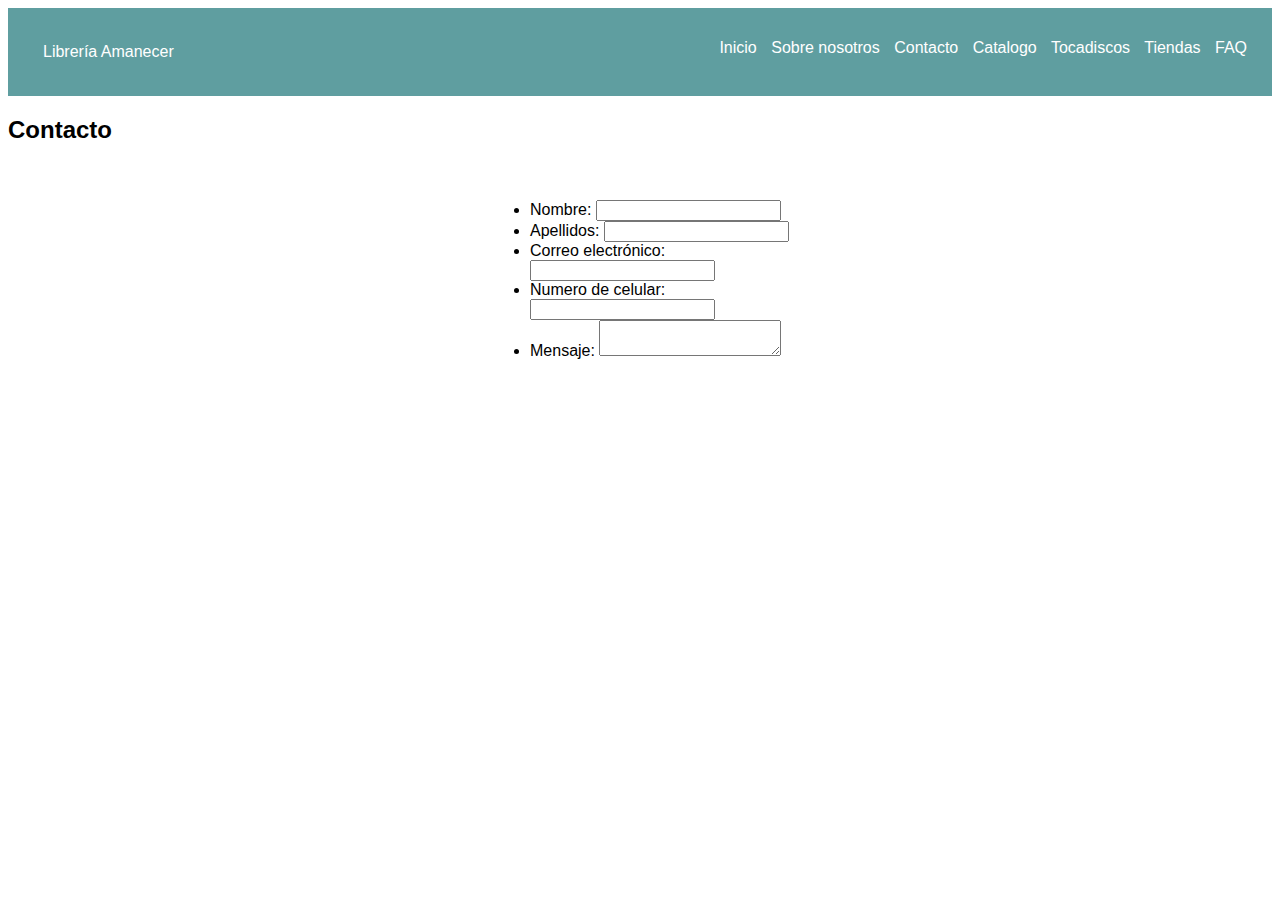
<file: src/main/resources/static/contacto.html>
<html>
    <head>
        <title>Librería Amanecer</title>
        <meta charset="UTF-8">
        <meta name="viewport" content="width=device-width, initial-scale=1.0">
        <link href="css/estilos.css" rel="stylesheet" type="text/css"/>
    </head>
    <body>
        <header class="header">
            <nav class="nav">
                <a href="index.html" class="logo">Librería Amanecer</a>
                <ul class="nav-menu">
                    <a href="index.html" class="nav-link">Inicio</a>
                    <a href="Nosotros.html" class="nav-link">Sobre nosotros</a>
                    <a href="contacto.html" class="nav-link">Contacto</a>
                    <a href="catalogo.html" class="nav-link">Catalogo</a>
                    <a href="tocadiscos.html" class="nav-link">Tocadiscos</a>
                    <a href="tiendas.html" class="nav-link">Tiendas</a>
                    <a href="faq.html" class="nav-link">FAQ</a>
                </ul>
            </nav>
        </header>

        <section>
            <h2>Contacto</h2>
            <form action="/my-handling-form-page" method="post">
                <ul>
                    <li>
                        <label for="name">Nombre:</label>
                        <input type="text" id="name" name="user_name" />
                    </li>
                    <li>
                        <label for="name">Apellidos: </label>
                        <input type="text" id="apellidos" name="apellidos" />
                    </li>
                    <li>
                        <label for="mail">Correo electrónico:</label>
                        <input type="email" id="mail" name="user_mail" />
                    </li>
                    <li>
                        <label for="name">Numero de celular: </label>
                        <input type="text" id="numero" name="num_celular" />
                    </li>
                    <li>
                        <label for="msg">Mensaje:</label>
                        <textarea id="msg" name="user_message"></textarea>
                    </li>
                </ul>
            </form>

        </section>
    </body>
</html>
</file>
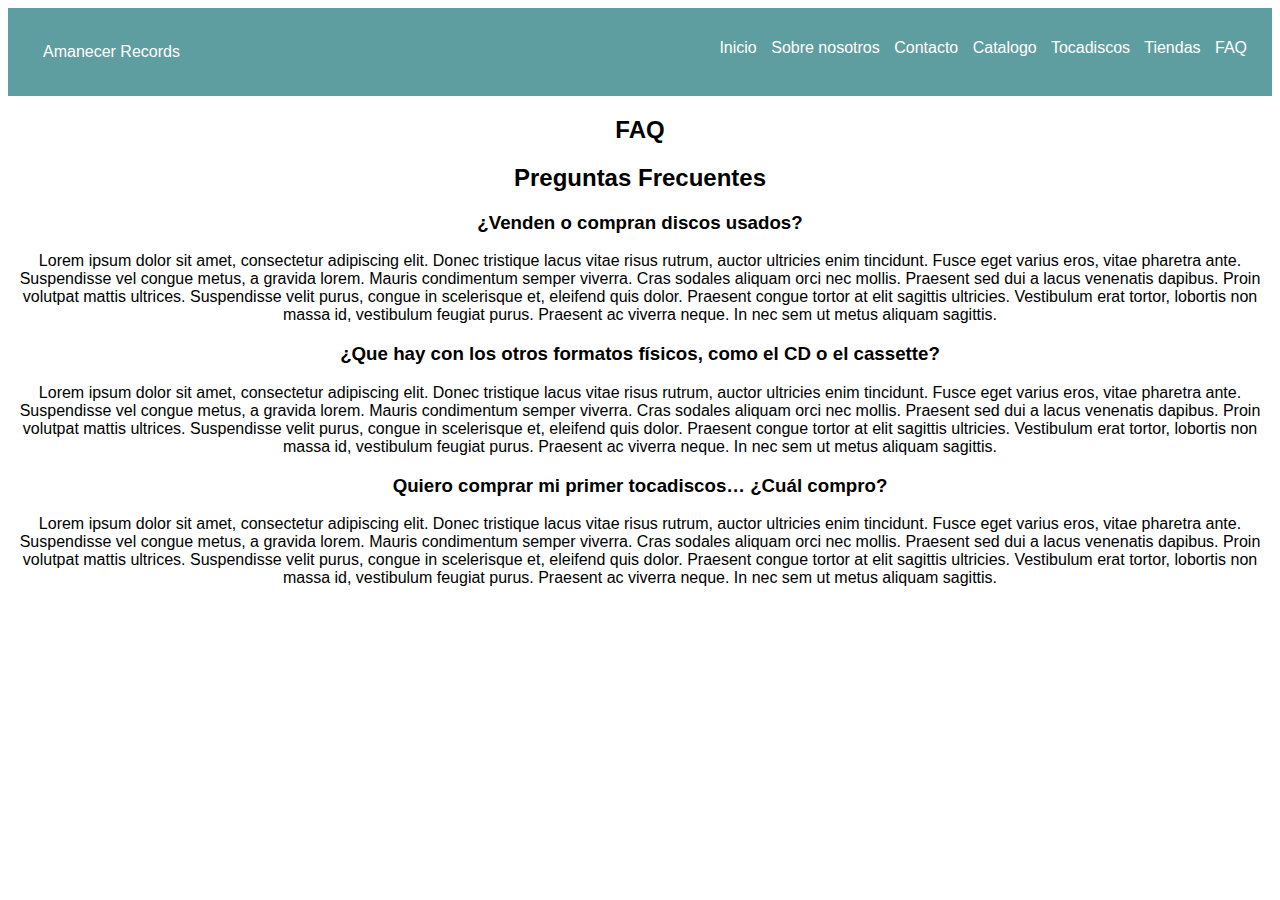
<file: src/main/resources/static/faq.html>
<html>
    <head>
        <title>Amanecer Records</title>
        <meta charset="UTF-8">
        <meta name="viewport" content="width=device-width, initial-scale=1.0">
        <link href="css/estilos.css" rel="stylesheet" type="text/css"/>
    </head>
    <body>
        <header class="header">
            <nav class="nav">
                <a href="index.html" class="logo">Amanecer Records</a>
                <ul class="nav-menu">
                    <a href="index.html" class="nav-link">Inicio</a>
                    <a href="Nosotros.html" class="nav-link">Sobre nosotros</a>
                    <a href="contacto.html" class="nav-link">Contacto</a>
                    <a href="catalogo.html" class="nav-link">Catalogo</a>
                    <a href="tocadiscos.html" class="nav-link">Tocadiscos</a>
                    <a href="tiendas.html" class="nav-link">Tiendas</a>
                    <a href="faq.html" class="nav-link">FAQ</a>
                </ul>
            </nav>
        </header>
        <section class="faq">
            <h2>FAQ</h2>
            <h2>Preguntas Frecuentes</h2>
            <article>
                <h3>¿Venden o compran discos usados?</h3>
                <p>Lorem ipsum dolor sit amet, consectetur adipiscing elit. Donec tristique lacus vitae risus rutrum, auctor ultricies enim tincidunt. Fusce eget varius eros, vitae pharetra ante. Suspendisse vel congue metus, a gravida lorem. Mauris condimentum semper viverra. Cras sodales aliquam orci nec mollis. Praesent sed dui a lacus venenatis dapibus. Proin volutpat mattis ultrices. Suspendisse velit purus, congue in scelerisque et, eleifend quis dolor. Praesent congue tortor at elit sagittis ultricies. Vestibulum erat tortor, lobortis non massa id, vestibulum feugiat purus. Praesent ac viverra neque. In nec sem ut metus aliquam sagittis. </p>
            </article>
            <article>
                <h3>¿Que hay con los otros formatos físicos, como el CD o el  cassette?</h3>
                <p>Lorem ipsum dolor sit amet, consectetur adipiscing elit. Donec tristique lacus vitae risus rutrum, auctor ultricies enim tincidunt. Fusce eget varius eros, vitae pharetra ante. Suspendisse vel congue metus, a gravida lorem. Mauris condimentum semper viverra. Cras sodales aliquam orci nec mollis. Praesent sed dui a lacus venenatis dapibus. Proin volutpat mattis ultrices. Suspendisse velit purus, congue in scelerisque et, eleifend quis dolor. Praesent congue tortor at elit sagittis ultricies. Vestibulum erat tortor, lobortis non massa id, vestibulum feugiat purus. Praesent ac viverra neque. In nec sem ut metus aliquam sagittis. </p>
            </article>
            <article>
                <h3>Quiero comprar mi primer tocadiscos… ¿Cuál compro?</h3>
                <p>Lorem ipsum dolor sit amet, consectetur adipiscing elit. Donec tristique lacus vitae risus rutrum, auctor ultricies enim tincidunt. Fusce eget varius eros, vitae pharetra ante. Suspendisse vel congue metus, a gravida lorem. Mauris condimentum semper viverra. Cras sodales aliquam orci nec mollis. Praesent sed dui a lacus venenatis dapibus. Proin volutpat mattis ultrices. Suspendisse velit purus, congue in scelerisque et, eleifend quis dolor. Praesent congue tortor at elit sagittis ultricies. Vestibulum erat tortor, lobortis non massa id, vestibulum feugiat purus. Praesent ac viverra neque. In nec sem ut metus aliquam sagittis. </p>
            </article>
        </section>
    </body>
</html>
</file>
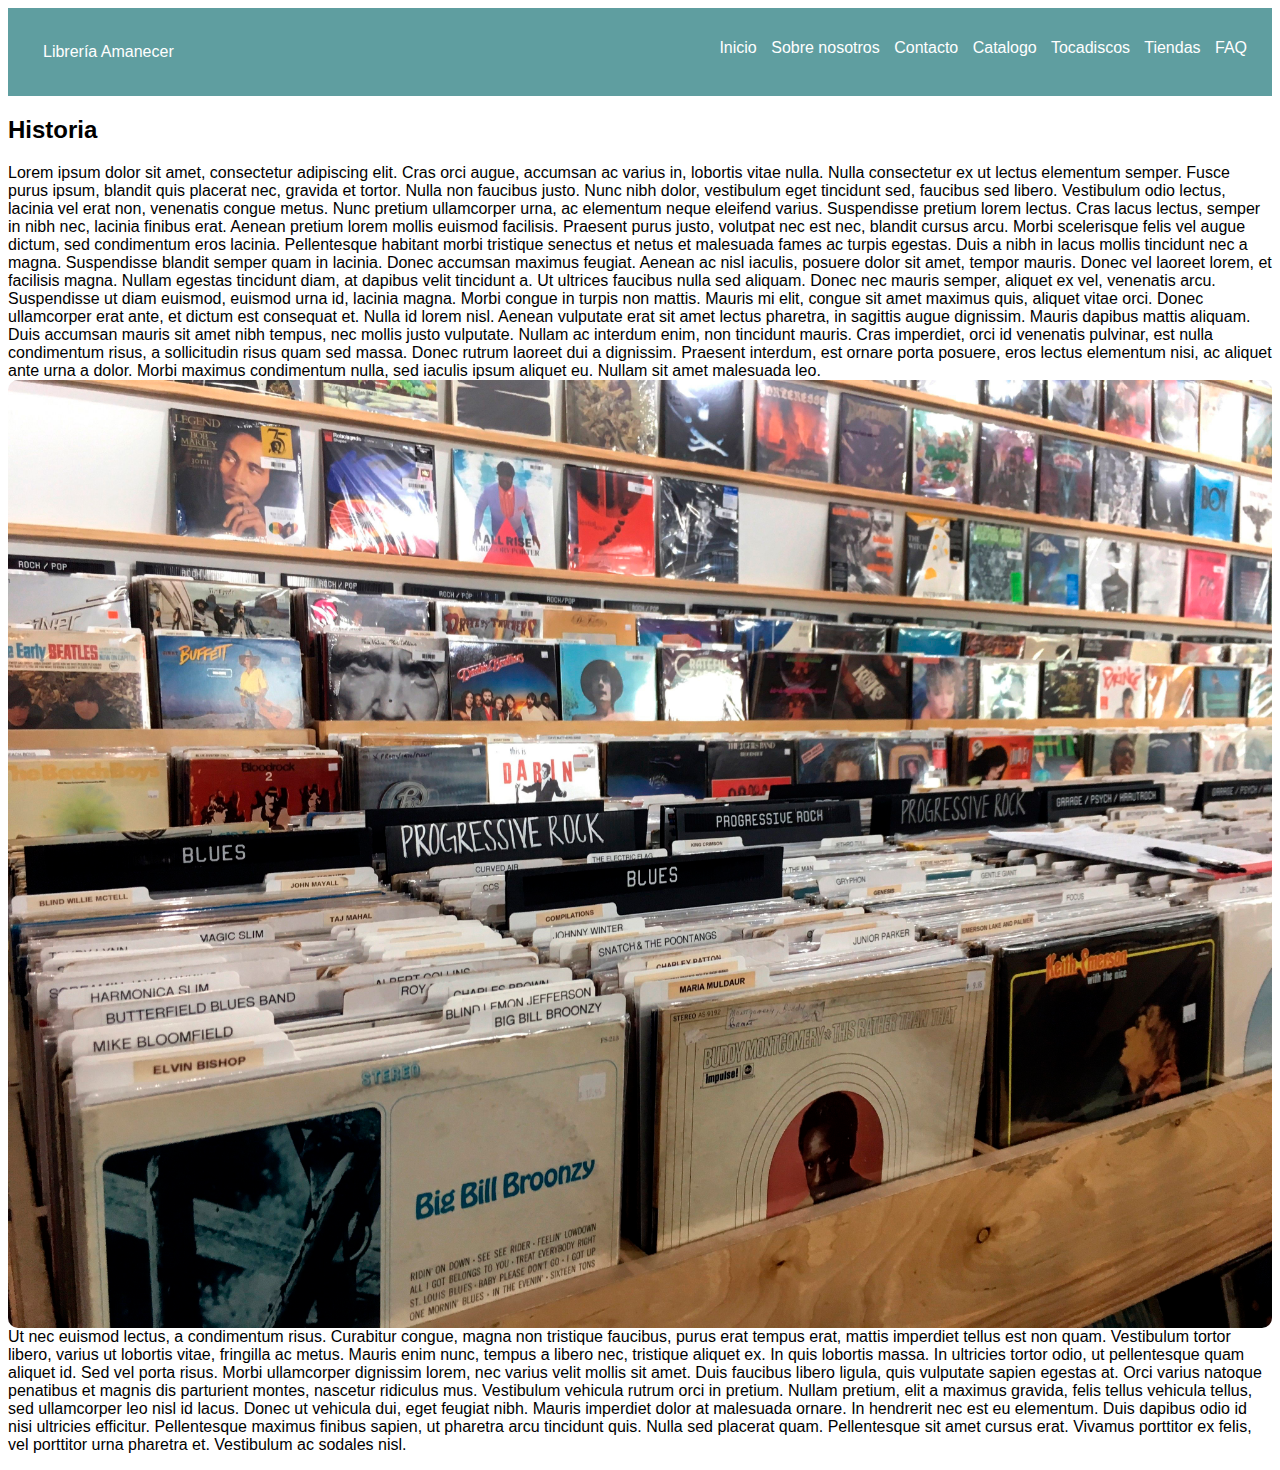
<file: src/main/resources/static/Nosotros.html>
<html>
    <head>
        <title>Librería Amanecer</title>
        <meta charset="UTF-8">
        <meta name="viewport" content="width=device-width, initial-scale=1.0">
        <link href="css/estilos.css" rel="stylesheet" type="text/css"/>
    </head>
    <body>
        <header class="header">
            <nav class="nav">
                <a href="index.html" class="logo">Librería Amanecer</a>
                <ul class="nav-menu">
                    <a href="index.html" class="nav-link">Inicio</a>
                    <a href="Nosotros.html" class="nav-link">Sobre nosotros</a>
                    <a href="contacto.html" class="nav-link">Contacto</a>
                    <a href="catalogo.html" class="nav-link">Catalogo</a>
                    <a href="tocadiscos.html" class="nav-link">Tocadiscos</a>
                    <a href="tiendas.html" class="nav-link">Tiendas</a>
                    <a href="faq.html" class="nav-link">FAQ</a>
                </ul>
            </nav>
        </header>
        
        <section>
            <h2>Historia</h2>
            <article>
                <p>

                    Lorem ipsum dolor sit amet, consectetur adipiscing elit. Cras orci augue, accumsan ac varius in, lobortis vitae nulla. Nulla consectetur ex ut lectus elementum semper. Fusce purus ipsum, blandit quis placerat nec, gravida et tortor. Nulla non faucibus justo. Nunc nibh dolor, vestibulum eget tincidunt sed, faucibus sed libero. Vestibulum odio lectus, lacinia vel erat non, venenatis congue metus. Nunc pretium ullamcorper urna, ac elementum neque eleifend varius. Suspendisse pretium lorem lectus.
                    
                    Cras lacus lectus, semper in nibh nec, lacinia finibus erat. Aenean pretium lorem mollis euismod facilisis. Praesent purus justo, volutpat nec est nec, blandit cursus arcu. Morbi scelerisque felis vel augue dictum, sed condimentum eros lacinia. Pellentesque habitant morbi tristique senectus et netus et malesuada fames ac turpis egestas. Duis a nibh in lacus mollis tincidunt nec a magna. Suspendisse blandit semper quam in lacinia. Donec accumsan maximus feugiat. Aenean ac nisl iaculis, posuere dolor sit amet, tempor mauris. Donec vel laoreet lorem, et facilisis magna. Nullam egestas tincidunt diam, at dapibus velit tincidunt a. Ut ultrices faucibus nulla sed aliquam. Donec nec mauris semper, aliquet ex vel, venenatis arcu. Suspendisse ut diam euismod, euismod urna id, lacinia magna.
                    
                    Morbi congue in turpis non mattis. Mauris mi elit, congue sit amet maximus quis, aliquet vitae orci. Donec ullamcorper erat ante, et dictum est consequat et. Nulla id lorem nisl. Aenean vulputate erat sit amet lectus pharetra, in sagittis augue dignissim. Mauris dapibus mattis aliquam. Duis accumsan mauris sit amet nibh tempus, nec mollis justo vulputate. Nullam ac interdum enim, non tincidunt mauris. Cras imperdiet, orci id venenatis pulvinar, est nulla condimentum risus, a sollicitudin risus quam sed massa. Donec rutrum laoreet dui a dignissim. Praesent interdum, est ornare porta posuere, eros lectus elementum nisi, ac aliquet ante urna a dolor. Morbi maximus condimentum nulla, sed iaculis ipsum aliquet eu. Nullam sit amet malesuada leo.
                    <img src="imagenes/tiuenda.jpg" class="img"/>
                    Ut nec euismod lectus, a condimentum risus. Curabitur congue, magna non tristique faucibus, purus erat tempus erat, mattis imperdiet tellus est non quam. Vestibulum tortor libero, varius ut lobortis vitae, fringilla ac metus. Mauris enim nunc, tempus a libero nec, tristique aliquet ex. In quis lobortis massa. In ultricies tortor odio, ut pellentesque quam aliquet id. Sed vel porta risus. Morbi ullamcorper dignissim lorem, nec varius velit mollis sit amet. Duis faucibus libero ligula, quis vulputate sapien egestas at.
                    Orci varius natoque penatibus et magnis dis parturient montes, nascetur ridiculus mus. Vestibulum vehicula rutrum orci in pretium. Nullam pretium, elit a maximus gravida, felis tellus vehicula tellus, sed ullamcorper leo nisl id lacus. Donec ut vehicula dui, eget feugiat nibh. Mauris imperdiet dolor at malesuada ornare. In hendrerit nec est eu elementum. Duis dapibus odio id nisi ultricies efficitur. Pellentesque maximus finibus sapien, ut pharetra arcu tincidunt quis. Nulla sed placerat quam. Pellentesque sit amet cursus erat. Vivamus porttitor ex felis, vel porttitor urna pharetra et. Vestibulum ac sodales nisl. </p>
            </article>
        </section>
    </body>
</html>
</file>
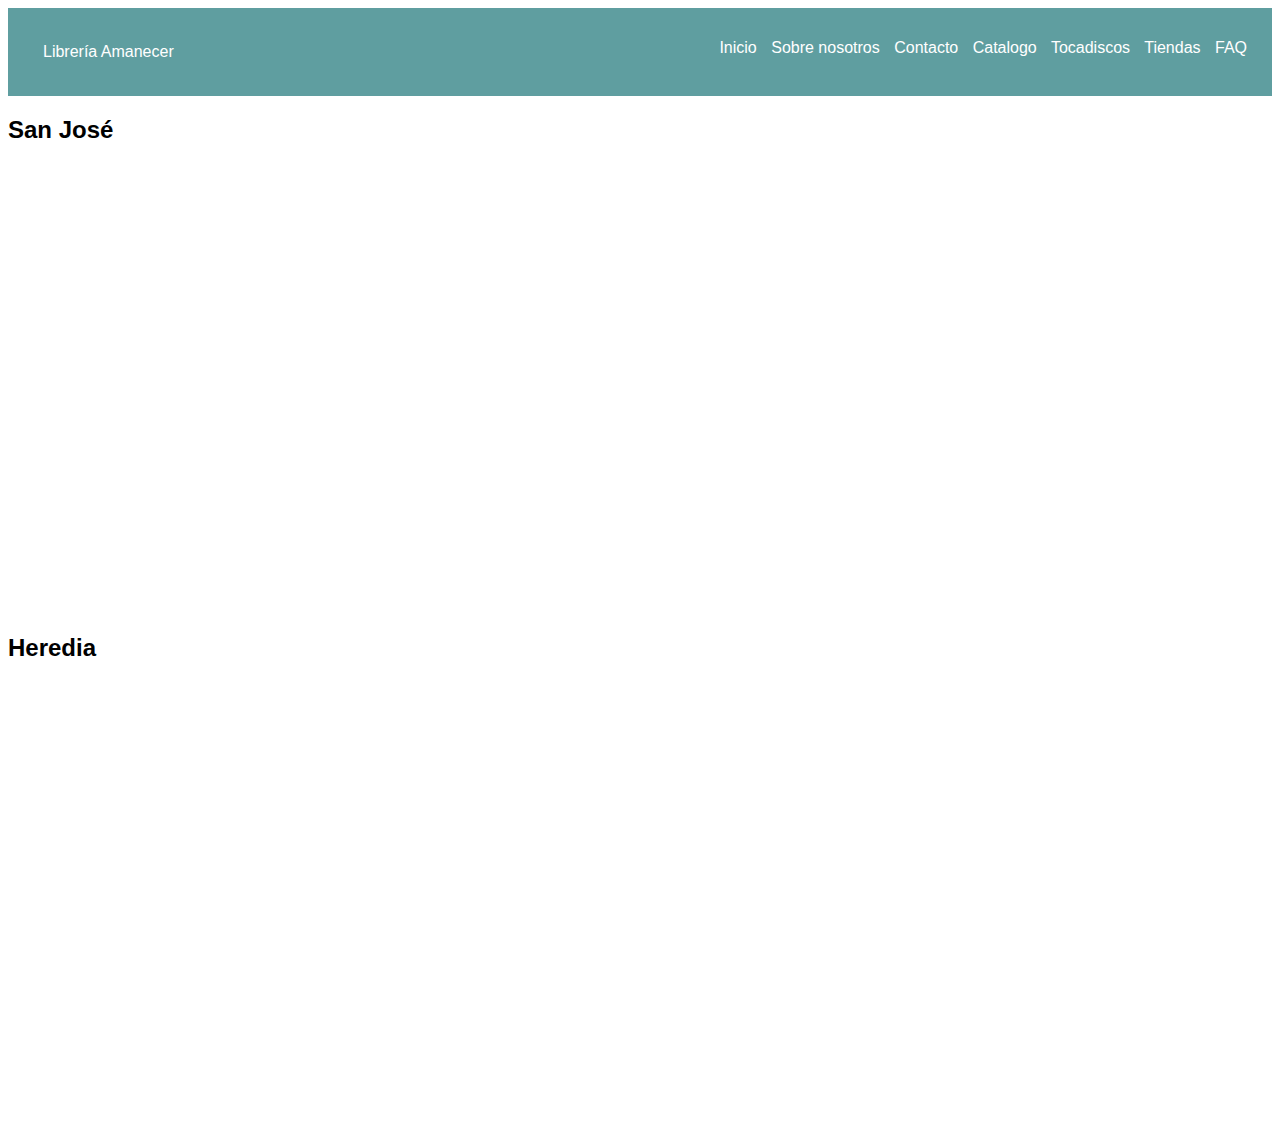
<file: src/main/resources/static/tiendas.html>
<html>
    <head>
        <title>Librería Amanecer</title>
        <meta charset="UTF-8">
        <meta name="viewport" content="width=device-width, initial-scale=1.0">
        <link href="css/estilos.css" rel="stylesheet" type="text/css"/>
    </head>
    <body>
        <header class="header">
            <nav class="nav">
                <a href="index.html" class="logo">Librería Amanecer</a>
                <ul class="nav-menu">
                    <a href="index.html" class="nav-link">Inicio</a>
                    <a href="Nosotros.html" class="nav-link">Sobre nosotros</a>
                    <a href="contacto.html" class="nav-link">Contacto</a>
                    <a href="catalogo.html" class="nav-link">Catalogo</a>
                    <a href="tocadiscos.html" class="nav-link">Tocadiscos</a>
                    <a href="tiendas.html" class="nav-link">Tiendas</a>
                    <a href="faq.html" class="nav-link">FAQ</a>
                </ul>
            </nav>
        </header>

        <section>
            <article>
                <h2>San José</h2>
                <figure>
                    <iframe src="https://www.google.com/maps/embed?pb=!1m18!1m12!1m3!1d31439.843319417538!2d-84.13394458055176!3d9.935587292706993!2m3!1f0!2f0!3f0!3m2!1i1024!2i768!4f13.1!3m3!1m2!1s0x8fa0e342c50d15c5%3A0xe6746a6a9f11b882!2zU2FuIEpvc8Op!5e0!3m2!1ses-419!2scr!4v1696541802618!5m2!1ses-419!2scr" width="600" height="450" style="border:0;" allowfullscreen="" referrerpolicy="no-referrer-when-downgrade"></iframe>
                </figure>
            </article>
            <article>
                <h2>Heredia</h2>
                <figure>
                    <iframe src="https://www.google.com/maps/embed?pb=!1m18!1m12!1m3!1d7858.447625238954!2d-84.12704140162093!3d9.998362626343148!2m3!1f0!2f0!3f0!3m2!1i1024!2i768!4f13.1!3m3!1m2!1s0x8fa0faddaded66bd%3A0x2527e99d1a1e0bdf!2sHeredia!5e0!3m2!1ses-419!2scr!4v1696541841167!5m2!1ses-419!2scr" width="600" height="450" style="border:0;" allowfullscreen="" referrerpolicy="no-referrer-when-downgrade"></iframe>
                </figure>
            </article>
        </section>

    </body>
</html>
</file>
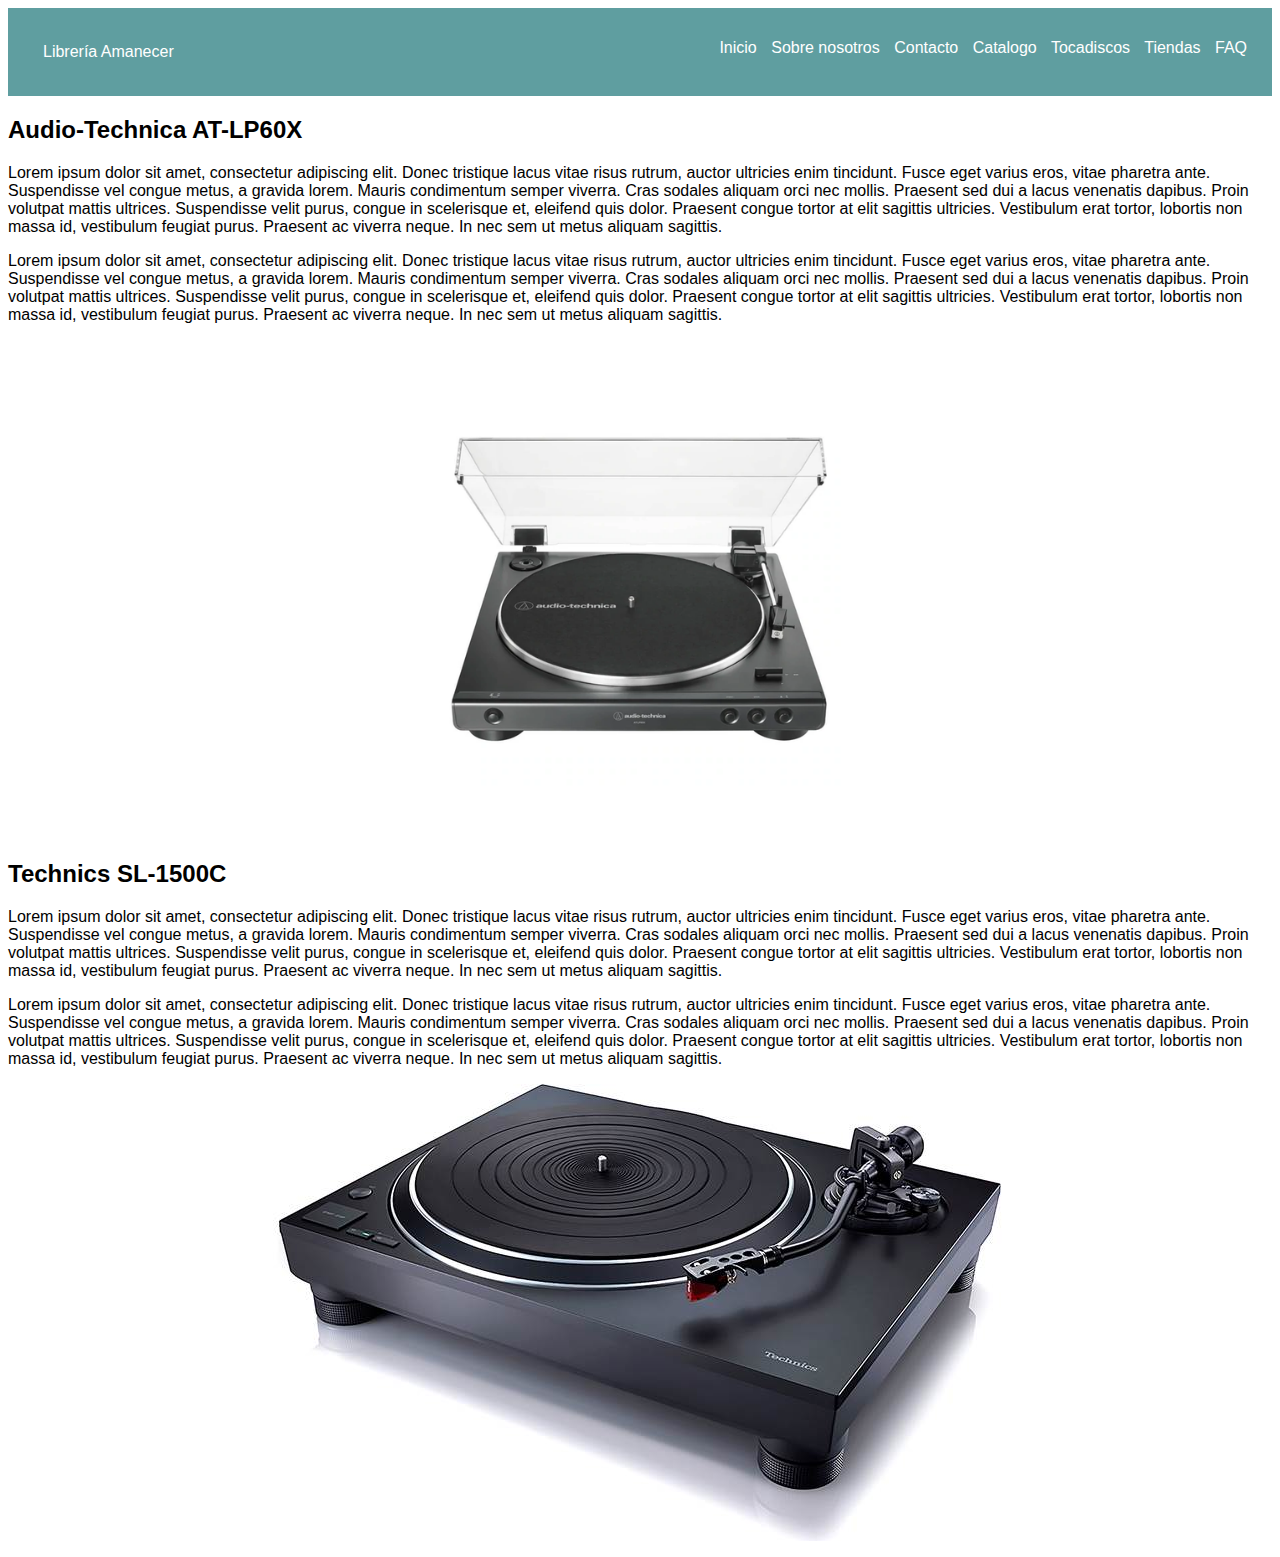
<file: src/main/resources/static/tocadiscos.html>
<html>
    <head>
        <title>Librería Amanecer</title>
        <meta charset="UTF-8">
        <meta name="viewport" content="width=device-width, initial-scale=1.0">
        <link href="css/estilos.css" rel="stylesheet" type="text/css"/>
    </head>
    <body>
        <header class="header">
            <nav class="nav">
                <a href="index.html" class="logo">Librería Amanecer</a>
                <ul class="nav-menu">
                    <a href="index.html" class="nav-link">Inicio</a>
                    <a href="Nosotros.html" class="nav-link">Sobre nosotros</a>
                    <a href="contacto.html" class="nav-link">Contacto</a>
                    <a href="catalogo.html" class="nav-link">Catalogo</a>
                    <a href="tocadiscos.html" class="nav-link">Tocadiscos</a>
                    <a href="tiendas.html" class="nav-link">Tiendas</a>
                    <a href="faq.html" class="nav-link">FAQ</a>
                </ul>
            </nav>
        </header>
    </body>
    
    <section>
        <h2>Audio-Technica AT-LP60X</h2>
        <article>
            <p>Lorem ipsum dolor sit amet, consectetur adipiscing elit. Donec tristique lacus vitae risus rutrum, auctor ultricies enim tincidunt. Fusce eget varius eros, vitae pharetra ante. Suspendisse vel congue metus, a gravida lorem. Mauris condimentum semper viverra. Cras sodales aliquam orci nec mollis. Praesent sed dui a lacus venenatis dapibus. Proin volutpat mattis ultrices. Suspendisse velit purus, congue in scelerisque et, eleifend quis dolor. Praesent congue tortor at elit sagittis ultricies. Vestibulum erat tortor, lobortis non massa id, vestibulum feugiat purus. Praesent ac viverra neque. In nec sem ut metus aliquam sagittis. </p>
            <p>Lorem ipsum dolor sit amet, consectetur adipiscing elit. Donec tristique lacus vitae risus rutrum, auctor ultricies enim tincidunt. Fusce eget varius eros, vitae pharetra ante. Suspendisse vel congue metus, a gravida lorem. Mauris condimentum semper viverra. Cras sodales aliquam orci nec mollis. Praesent sed dui a lacus venenatis dapibus. Proin volutpat mattis ultrices. Suspendisse velit purus, congue in scelerisque et, eleifend quis dolor. Praesent congue tortor at elit sagittis ultricies. Vestibulum erat tortor, lobortis non massa id, vestibulum feugiat purus. Praesent ac viverra neque. In nec sem ut metus aliquam sagittis. </p>
            <figure>
                <img src="imagenes/Audio-Technica AT-LP60X.png" class="img"/>
            </figure>
        </article>
        
        <h2>Technics SL-1500C</h2>
        <article>
            <p>Lorem ipsum dolor sit amet, consectetur adipiscing elit. Donec tristique lacus vitae risus rutrum, auctor ultricies enim tincidunt. Fusce eget varius eros, vitae pharetra ante. Suspendisse vel congue metus, a gravida lorem. Mauris condimentum semper viverra. Cras sodales aliquam orci nec mollis. Praesent sed dui a lacus venenatis dapibus. Proin volutpat mattis ultrices. Suspendisse velit purus, congue in scelerisque et, eleifend quis dolor. Praesent congue tortor at elit sagittis ultricies. Vestibulum erat tortor, lobortis non massa id, vestibulum feugiat purus. Praesent ac viverra neque. In nec sem ut metus aliquam sagittis. </p>
            <p>Lorem ipsum dolor sit amet, consectetur adipiscing elit. Donec tristique lacus vitae risus rutrum, auctor ultricies enim tincidunt. Fusce eget varius eros, vitae pharetra ante. Suspendisse vel congue metus, a gravida lorem. Mauris condimentum semper viverra. Cras sodales aliquam orci nec mollis. Praesent sed dui a lacus venenatis dapibus. Proin volutpat mattis ultrices. Suspendisse velit purus, congue in scelerisque et, eleifend quis dolor. Praesent congue tortor at elit sagittis ultricies. Vestibulum erat tortor, lobortis non massa id, vestibulum feugiat purus. Praesent ac viverra neque. In nec sem ut metus aliquam sagittis. </p>
            <figure>
                <img src="imagenes/Technics SL-1500C.jpg" class="img"/>
            </figure>
        </article>
    </section>
    
</html>
</file>
<file: src/main/resources/static/css/estilos.css>
body {
    font-family: Helvetica;
}

header nav {
    display: flex;
    background-color: cadetblue;
    padding: 15px;
    justify-content: space-between;
}

.nav-link {
    text-decoration: none;
    color: white;
    padding-right: 10px;
}

.logo {
    text-decoration: none;
    color: white;
    padding: 20px;
}

.img {
    max-width: 100%;
    height: auto;
    border-radius: 10px;
    display: block;
    margin: 0 auto;
}

form{
    background-color: white;
    border-radius: 3px;
    padding: 20px;
    margin: 0 auto;
    width: 300px;
}


table , td, th {
	border: 1px solid #595959;
	border-collapse: collapse;
}
td, th {
	padding: 3px;
	width: 30px;
	height: 25px;
}
th {
	background: #f0e6cc;
}


.faq{
    text-align: center;
}

.main{
    background-image: url('https://www.rollingstone.com/wp-content/uploads/2019/09/shutterstock_1242494212.jpg?w=1581&h=1054&crop=1');
    text-align: center;
    color: white;
}
</file>
